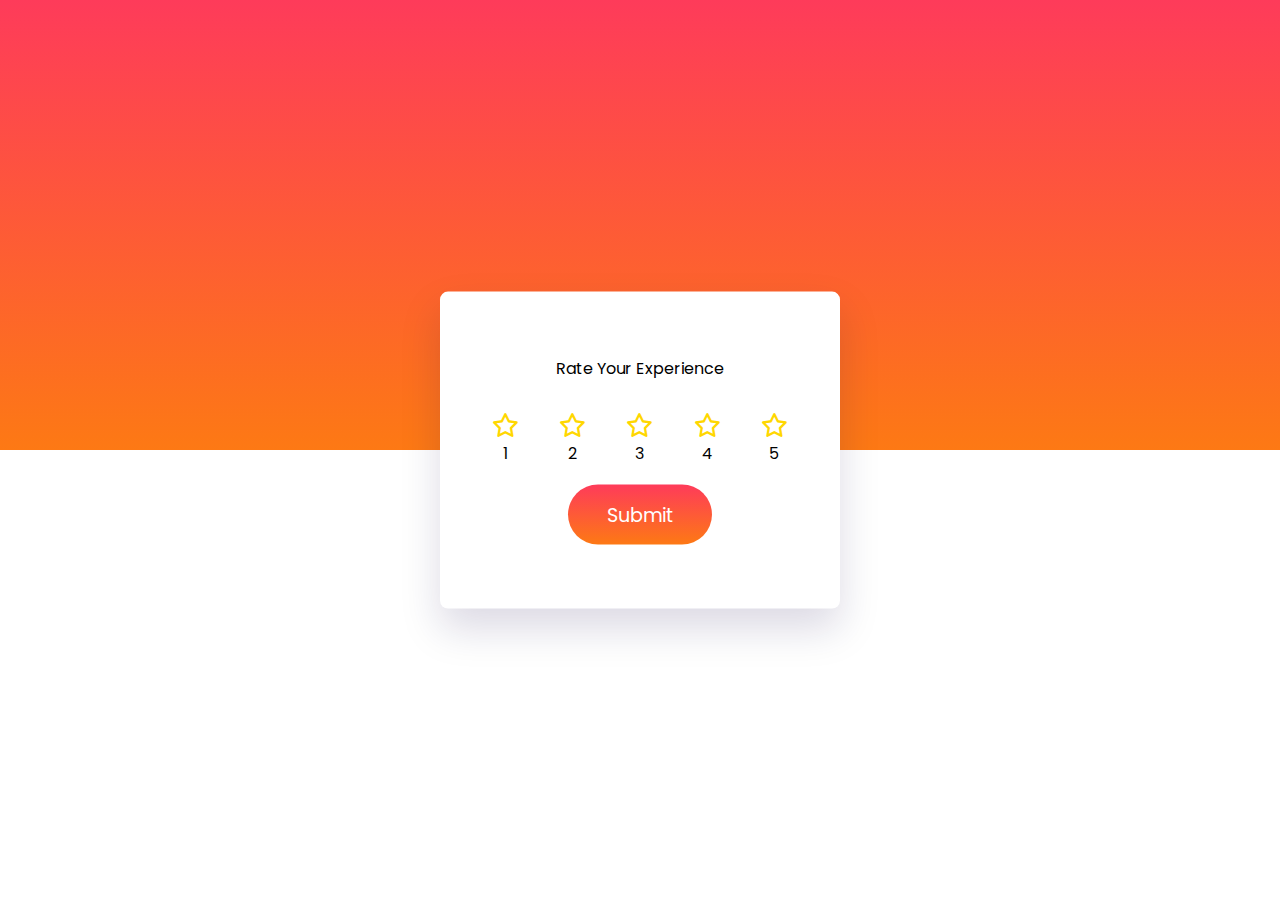
<file: rating.html>
<!DOCTYPE html>
<html lang="en">
  <head>
    <meta name="viewport" content="width=device-width, initial-scale=1.0" />
    <title>Star Rating</title>
    <!-- Font Awesome Icons -->
    <link
      rel="stylesheet"
      href="https://cdnjs.cloudflare.com/ajax/libs/font-awesome/6.2.0/css/all.min.css"
    />
    <!-- Google Fonts -->
    <link
      href="https://fonts.googleapis.com/css2?family=Poppins&display=swap"
      rel="stylesheet"
    />
    <!-- Stylesheet -->
    <link rel="stylesheet" href="rating.css" />
  </head>
  <body>
    <div class="bg"></div>
    <div class="wrapper">
      <p id="message">Rate Your Experience</p>
      <div class="container">
        <div class="star-container inactive">
          <i class="fa-regular fa-star"></i>
          <span class="number">1</span>
        </div>
        <div class="star-container inactive">
          <i class="fa-regular fa-star"></i>
          <span class="number">2</span>
        </div>
        <div class="star-container inactive">
          <i class="fa-regular fa-star"></i>
          <span class="number">3</span>
        </div>
        <div class="star-container inactive">
          <i class="fa-regular fa-star"></i>
          <span class="number">4</span>
        </div>
        <div class="star-container inactive">
          <i class="fa-regular fa-star"></i>
          <span class="number">5</span>
        </div>
      </div>
      <button id="submit" disabled>Submit</button>
      <div id="submit-section" class="hide">
        <p id="submit-message">Thanks for your feedback</p>
      </div>
    </div>
    <!-- Script -->
    <script src="script.js"></script>
  </body>
</html>
</file>
<file: rating.css>
* {
  padding: 0;
  margin: 0;
  box-sizing: border-box;
  font-family: "Poppins", sans-serif;
}
.bg {
  position: absolute;
  height: 50vh;
  width: 100vw;
  background: linear-gradient(#fe3b5a, #fd7914);
}
.wrapper {
  font-size: 1.2ee;
  width: 25em;
  position: absolute;
  transform: translate(-50%, -50%);
  left: 50%;
  top: 50%;
  background-color: #ffffff;
  border-radius: 0.5em;
  padding: 4em 2em;
  box-shadow: 0 1.25em 2.5em rgba(18, 0, 76, 0.15);
}
.container {
  width: 100%;
  display: flex;
  justify-content: space-around;
}
.fa-star {
  font-size: 1.5em;
  color: #ffd700;
}
.number {
  display: block;
  text-align: center;
}
#submit {
  display: block;
  position: relative;
  background: linear-gradient(#fe3b5a, #fd7914);
  border: none;
  padding: 0.8em 2em;
  color: #ffffff;
  font-size: 1.2em;
  border-radius: 2em;
  margin: 1em auto 0 auto;
  cursor: pointer;
}
#submit:disabled {
  cursor: not-allowed;
}
#message {
  text-align: center;
  margin-bottom: 2em;
}
#submit-section {
  position: absolute;
  height: 100%;
  width: 100%;
  background-color: #ffffff;
  top: 0;
  left: 0;
  place-items: center;
  border-radius: 0.5em;
}
.hide {
  display: none;
}
.show {
  display: grid;
}
</file>
